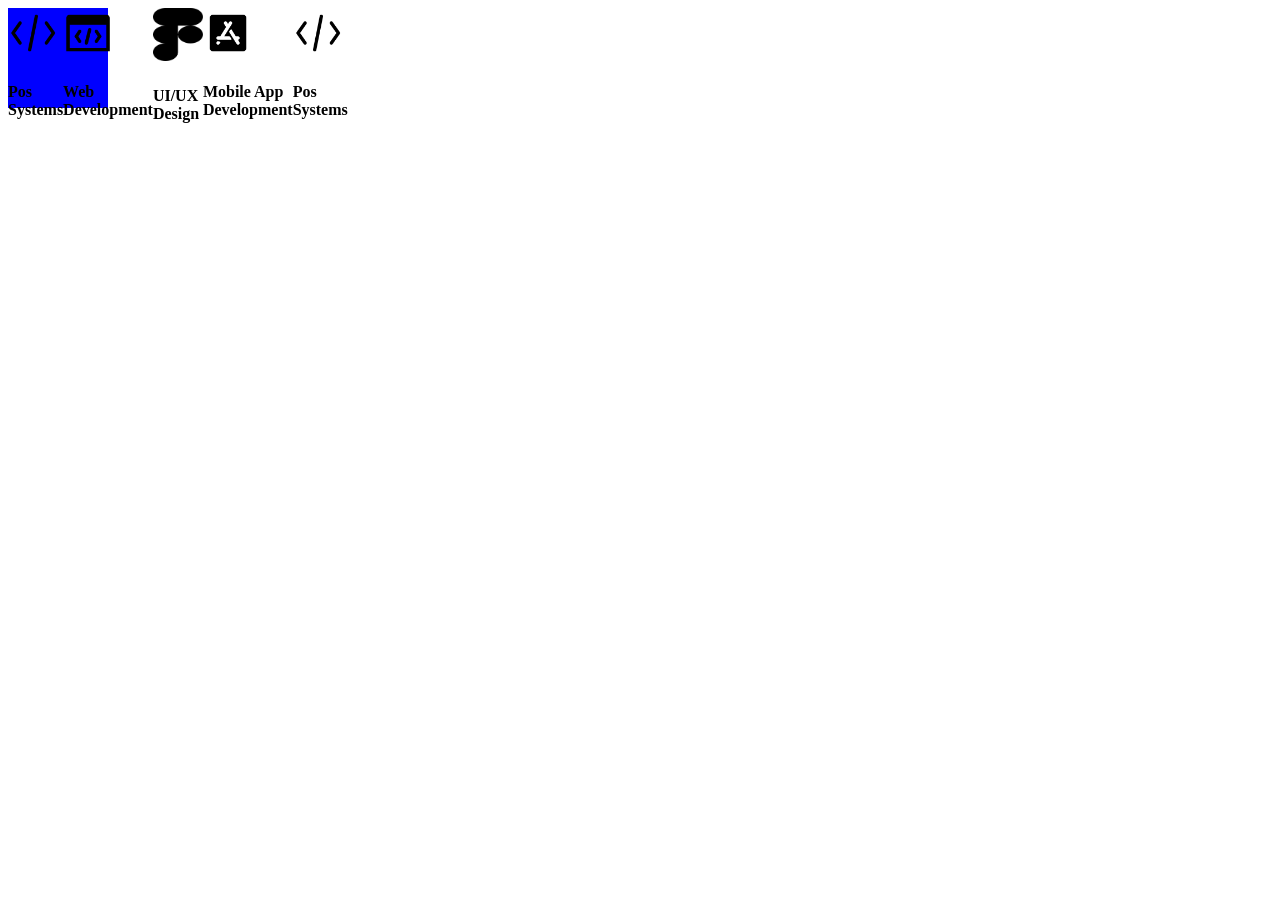
<file: test.html>
<!DOCTYPE html>
<html lang="en">
<head>
    <meta charset="UTF-8">
    <title>test</title>
</head>
<style>
    body>div:nth-child(1){
        width: 100px;
        height: 100px;
        background-color: blue;
        display: inline-flex;
    }
    body>div:nth-child(2){
        width: 100px;
        height: 100px;
        background-color: aqua;
        display: inline-flex;
    }
</style>
<body>

<div>
    <div>
        <img src="assets/images/service/img.png" width="50">
        <h4>Pos Systems</h4>
    </div>
    <div>
        <img src="assets/images/service/img_1.png" width="50">
        <h4>Web Development</h4>
    </div>
    <div>
        <img src="assets/images/service/img_2.png" width="50">
        <h4>UI/UX Design</h4>
    </div>
    <div>
        <img src="assets/images/service/img_3.png" width="50">
        <h4>Mobile App Development</h4>
    </div>
    <div>
        <img src="assets/images/service/img.png" width="50">
        <h4>Pos Systems</h4>
    </div>
</div>


</body>
</html>
</file>
